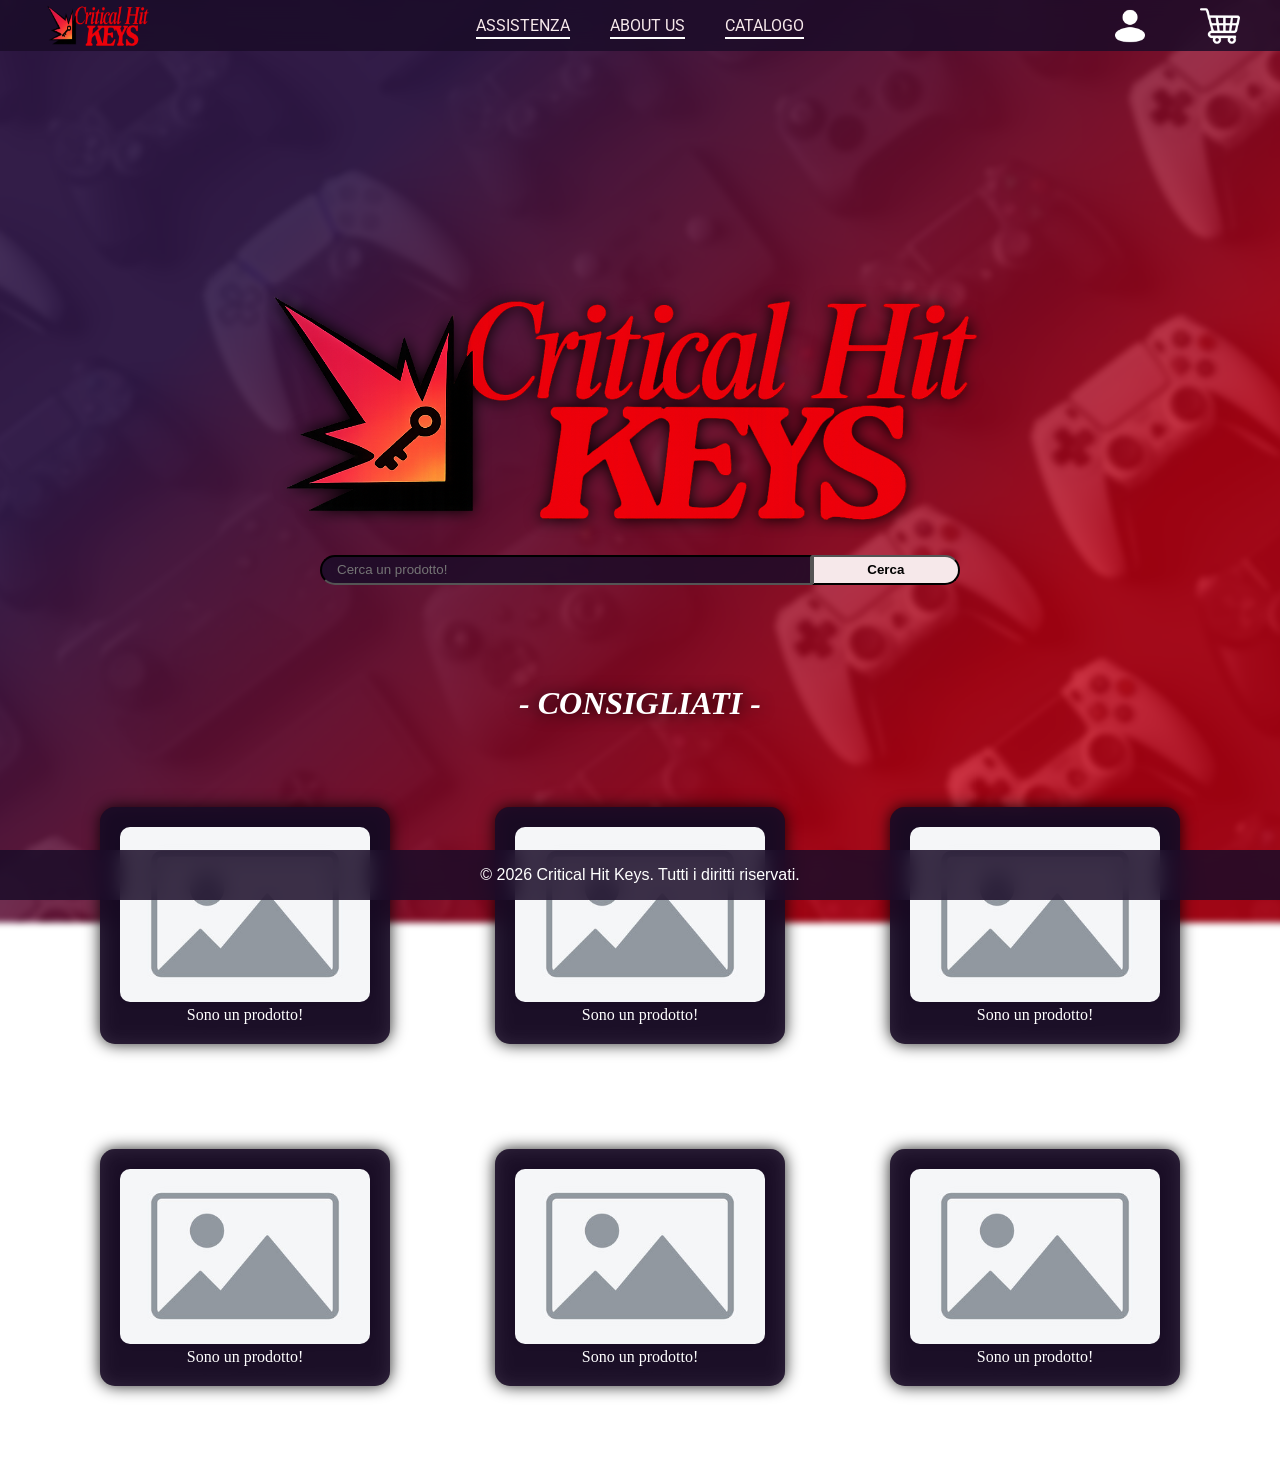
<file: CriticalHitKeys/src/main/webapp/index.html>
<!DOCTYPE html>
<html lang="en">
<head>
    <meta charset="UTF-8">
    <meta name="viewport" content="width=device-width, initial-scale=1.0">
    <title>HomePage</title>
    <link rel="stylesheet" href="./CSS/homepage.css">
    <style>
        @import url('https://fonts.googleapis.com/css2?family=Roboto:ital,wght@0,100..900;1,100..900&display=swap');
    </style>
</head>
<body>
<div class="background-sito"></div>
    <ul>
        <li class="menu-left"><a href="index.html"><img src="img/logoExtended5.png" width="120px" height="100px" alt="Logo piccolo di Critical Hit Keys"></a></li>

        <li class="menu-center">
            <a href="ticket-servlet">ASSISTENZA</a>
            <a href="aboutus.html">ABOUT US</a>
            <a href="mostraProd">CATALOGO</a>
        </li>

        <li class="menu-right">
            <a href="auth"><img src="img/iconaUtente.png" width="40px" height="40px" alt="Accesso per utenti/admin"></a>
            <a href="carrello-servlet"><img src="img/iconaCarrello.png" width="40px" height="40px" alt="Carrello in cui sono salvati i prodotti"></a>
        </li>
    </ul>


    <img id="logo-img" src="img/logoExtended5.png" alt="Logo esteso di Critical Hit Keys">
    <div class="container-bottoneCerca">

        <form>
            <input type="search" name="search" placeholder="Cerca un prodotto!">
            <input type="submit" value="Cerca">
        </form>
    </div>

    <h1 class="suggested">- CONSIGLIATI -</h1>
    <div class="container-prodotti">
        <div class="prodotto">
            <img src="img/placeholder.jpg">
            Sono un prodotto!

        </div>

        <div class="prodotto">
            <img src="img/placeholder.jpg">
            Sono un prodotto!

        </div>
        <div class="prodotto">
            <img src="img/placeholder.jpg">
            Sono un prodotto!

        </div>
        <div class="prodotto">
            <img src="img/placeholder.jpg">
            Sono un prodotto!

        </div>
        <div class="prodotto">
            <img src="img/placeholder.jpg">
            Sono un prodotto!

        </div>
        <div class="prodotto">
            <img src="img/placeholder.jpg">
            Sono un prodotto!

        </div>
    </div>
    <div class = "footer">
        <p>© 2026 Critical Hit Keys. Tutti i diritti riservati.</p>
    </div>
    <script src="catalogo.js"></script>
</body>
</html>
</file>
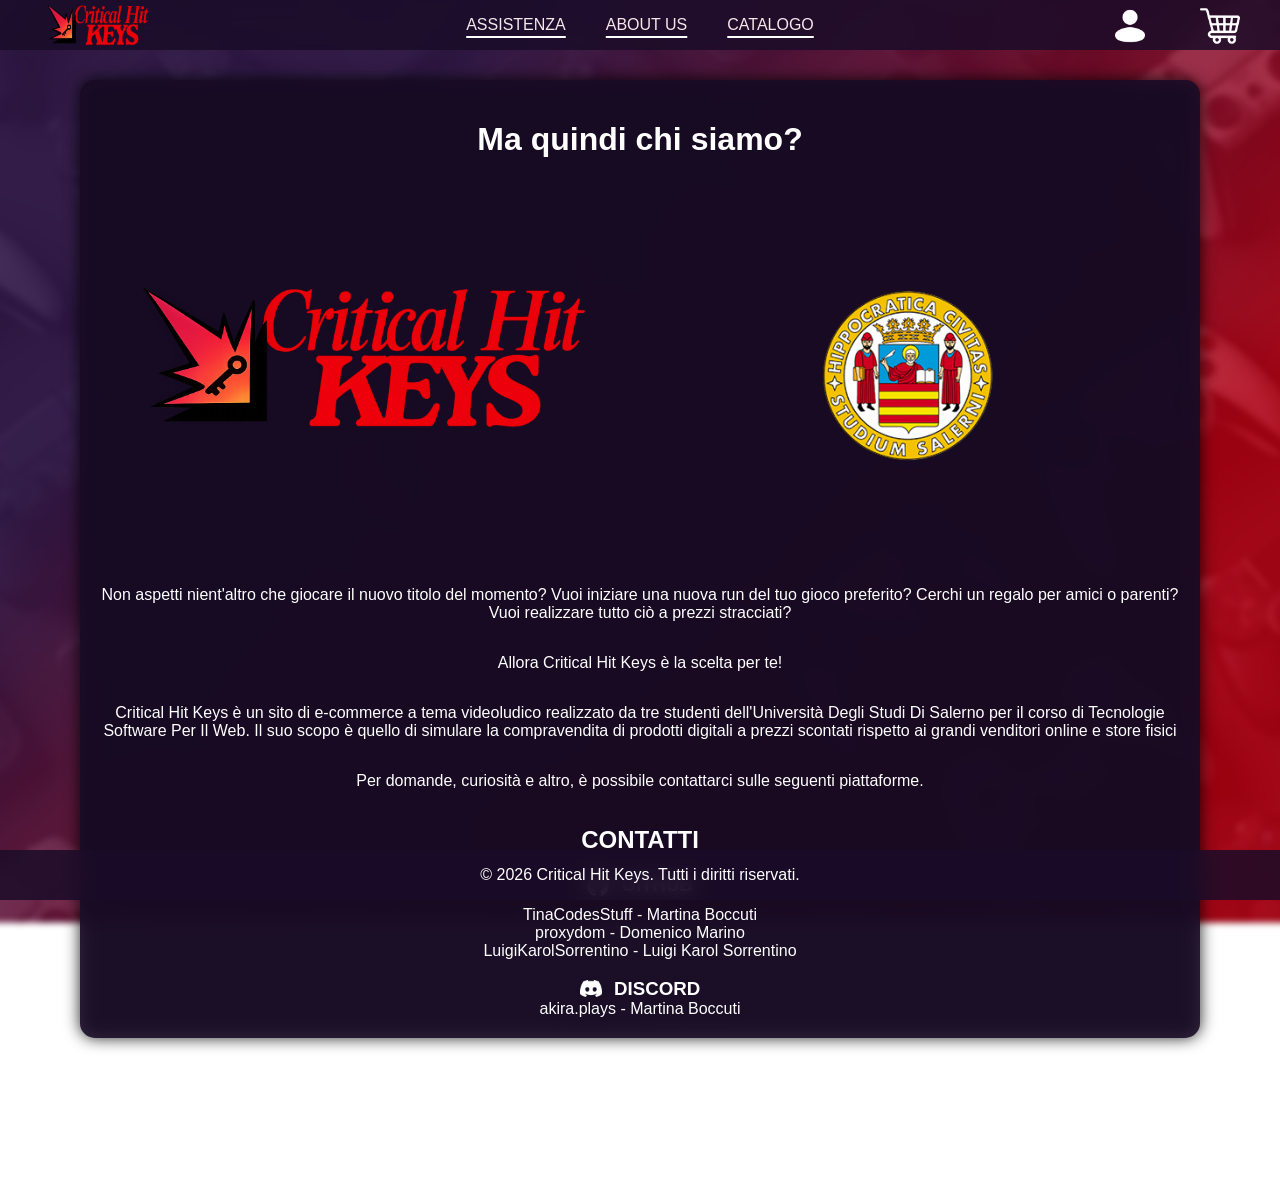
<file: CriticalHitKeys/src/main/webapp/aboutus.html>
<!DOCTYPE html>
<html lang="it">
<head>
    <meta charset="UTF-8">
    <meta name="viewport" content="width=device-width, initial-scale=1.0">
    <title>About Us</title>
    <link rel="stylesheet" href="CSS/aboutus.css">
</head>
<body>
<div class="background-sito"></div>
<ul>
    <li class="menu-left"><a href="init-servlet"><img src="img/logoExtended5.png" width="120px" height="100px" alt="Logo piccolo di Critical Hit Keys"></a></li>

    <button id="burger-btn" class="burger" aria-label="Apri il menu" aria-expanded="false"> <!-- Questo ci serve per la visualizzazione dei link della navbar quando riduciamo alla grafica a cellulare-->
        ☰
    </button>

    <div id="mobile-menu">
        <li class="menu-center">
            <a href="ticket-servlet">ASSISTENZA</a>
            <a href="aboutus.html">ABOUT US</a>
            <a href="mostraProd">CATALOGO</a>
        </li>

        <li class="menu-right">
            <a href="auth"><img src="img/iconaUtente.png" width="40px" height="40px" alt="Accesso per utenti/admin"></a>
            <a href="carrello-servlet"><img src="img/iconaCarrello.png" width="40px" height="40px" alt="Carrello in cui sono salvati i prodotti"></a>
        </li>
    </div>
</ul>
<div class="box-aboutus">
    <h1>Ma quindi chi siamo?</h1>

    <div class="immagini">
    <img src="img/logoExtended5.png" alt="Logo esteso di Critical Hit Keys">
        <img src="img/simboloUnisa.png" alt="Logo dell'Università degli Studi di Salerno">
    </div>
    <p>Non aspetti nient'altro che giocare il nuovo titolo del momento? Vuoi iniziare una nuova run del tuo gioco preferito? Cerchi un regalo per amici o parenti? Vuoi realizzare tutto ciò a prezzi stracciati?</p>
    <p>Allora Critical Hit Keys è la scelta per te!</p>
    <p>Critical Hit Keys è un sito di e-commerce a tema videoludico realizzato da tre studenti dell'Università Degli Studi Di Salerno per il corso di Tecnologie Software Per Il Web. Il suo scopo è quello di simulare la compravendita di prodotti digitali a prezzi scontati rispetto ai grandi venditori online e store fisici</p>
    <p>Per domande, curiosità e altro, è possibile contattarci sulle seguenti piattaforme.</p>
    <h2>CONTATTI</h2>

    <div class="github">
        <div class="github-header">
            <img src="img/simboloGithub.png" alt="Simbolo GitHub">
            <h3>GITHUB</h3>
        </div>
    <a href="https://github.com/TinaCodesStuff">TinaCodesStuff - Martina Boccuti</a> <br>
    <a href="https://github.com/proxydom">proxydom - Domenico Marino</a> <br>
    <a href="https://github.com/LuigiKarolSorrentino">LuigiKarolSorrentino - Luigi Karol Sorrentino</a>
    </div>

    <br>

    <div class="discord">
        <div class="discord-header">
            <img src="img/simboloDs.png" alt="Simbolo Ds">
            <h3> DISCORD </h3>
        </div>
        <a href="https://discord.com/340899396675960834"> akira.plays - Martina Boccuti </a>
    </div>

</div>
<div class = "footer">
    <p>© 2026 Critical Hit Keys. Tutti i diritti riservati.</p>
</div>
<script src="Burger-Vis.js"></script>
</body>
</html>
</file>
<file: CriticalHitKeys/src/main/webapp/CSS/homepage.css>
body {
    margin: 0;
    padding-bottom: 60px;
}

.background-sito{
    position: fixed;
    top: 0;
    left: 0;
    width: 100vw;
    height: 100vh;

    background-image: linear-gradient(
            135deg,
            rgba(48, 24, 71, 0.90) 25%,
            rgba(193, 2, 20, 0.80) 75%
    ), url(../img/controllersSfondo.jpg);

    background-size: cover;
    background-position: center center;
    background-repeat: no-repeat;


    filter: blur(3px);
    transform: scale(1.05);

    z-index: -1;
    pointer-events: none;
}

/* Impostazioni Navigation Bar */
ul {
    list-style-type: none;
    margin: 0;
    padding: 0;
    background-color: /*rgba(15, 15, 15, 0.85)*/  rgba(26, 12, 40, 0.85);
    backdrop-filter: blur(10px);
    display: flex;
    justify-content: center;
    align-items: center;
    z-index: 1000;
    position: fixed;
    top: 0;
    left: 0;
    width: 100%;
}

ul li>a {
    display: block;
    color: #F6E8EA;
    padding: 16px 20px;
    text-decoration: none;
}

li.menu-center a:last-child {
    border-right: none;
}

h1{
    display: flex;
    justify-content: center;
    margin-top: 100px;
}

.burger {   /*all'inizio il borgar non è possibile visualizzarlo, perché viene visto solo nel caso in cui lo vediamo tramite telefono*/
    display: none;
    background: none;
    border: none;
    color: white;
    font-size: 30px;
    cursor: pointer;
}


#logo-img {
    display: block;
    max-width: 65%;
    height: auto;
    margin: 160px auto 20px;    /* top: 160px e right/left: auto e poi bottom: 20px */
    position: relative;
    z-index: 10;
    filter: drop-shadow(0px 0px 8px black);
}

/* Barra di ricerca */
.container-bottoneCerca form{
    display: flex;
    align-items: center;
    flex-direction: row;
    width: 50%;

    margin: 0 auto;
    margin-top: -180px;
    padding: 0;
    position: relative;
    z-index: 20;
}

input[type=button]{
    flex: 1;
    background-color: #7c3aed;
    color: white;
    height: 30px;
    border-radius: 15px;
    padding: 0 15px;
    cursor: pointer;
    font-weight: bold;
    margin-right: 10px;
}

input[type=search]{
    flex: 4;
    background-color: rgba(26, 12, 40, 0.85);
    backdrop-filter: blur(20px);
    margin: 0;
    border-width: 2px;
    border-color: black;
    height: 30px;
    color: white;

    border-radius: 15px 0 0 15px;
    padding: 0 15px;
}

input[type=submit]{
    flex: 1;
    background-color: #F6E8EA;
    height: 30px;
    border-radius: 0 15px 15px 0;
    padding: 0 15px;
    cursor: pointer;
    font-weight: bold;
    margin: 0;
}

/* DISPOSIZIONE DEGLI ELEMENTI NELLA NAVIGATION BAR */
/* Link per assistenza, about us, catalogo, ecc... */
.menu-center {
    display: flex;
    font-family: "Roboto", sans-serif;
    text-decoration: underline;

    text-underline-offset: 6px;

    text-decoration-thickness: 2px;
    text-decoration-color: white;

}

/* Carrello, spazio utente */
.menu-right {
    position: absolute;
    top: -10px;
    right: 20px;
    display: flex;
    gap: 10px;
}

.menu-right img {
    display: block;
}

/* Logo piccolo, link per ritorno alla homepage */
.menu-left {
    position: absolute;
    left: 20px;
    display: flex;
    margin-top: 10px;

}
.menu-left img {
    display: block;
}

.footer {
    position: fixed;
    bottom: 0;
    left: 0;
    width: 100%;
    font-family: "Raleway", sans-serif;
    text-align: center;
    background-color: /*rgba(15, 15, 15, 0.85)*/ rgba(26, 12, 40, 0.85);
    backdrop-filter: blur(10px);
    color: white;
    z-index: 1000;

}

.container-prodotti{
    margin-top: 50px;
    display: flex;
    flex-direction: row;
    flex-wrap: wrap;
    justify-content: center;
    gap: 35px;
}

.prodotto{
    flex: 1 1 300px; /* per allargare, restringere partendo dalla base 300px*/
    min-width: 250px;
    max-width: 250px;

    background-color: rgba(26, 12, 40, 0.85);
    backdrop-filter: blur(10px);
    filter: drop-shadow(0px 0px 8px black);
    text-align: center;
    margin: 35px;
    padding: 20px;
    border-radius: 15px;
    color: white;
}

.prodotto img {
    width: 100%;
    height: 175px;
    object-fit: cover;
    border-radius: 10px;
}

html.products-animate .prodotto {
    opacity: 0;
    transform: translateY(24px);
    transition: opacity 0.45s ease, transform 0.45s ease;
}

html.products-animate .prodotto.product-visible {
    opacity: 1;
    transform: translateY(0);
}

.nome-prezzi-Box{
    display: flex;
    justify-content: space-between;
    align-items: center;
}
.prezzi-Box {
    display: flex;
    justify-content: flex-end;
    align-items: center;
    gap: 10px;
}
.sconto-Box{
    background: #7c3aed;
    color: white;
    font-weight: 700;
    padding: 6px 12px;
}


.suggested {
    font-family: "Times New Roman", Times, Baskerville, Georgia, serif;
    font-style: italic;
    font-weight: bold;
    color: white;
    filter: drop-shadow(0px 0px 8px black);

}

@media (prefers-reduced-motion: reduce) {
    html.products-animate .prodotto {
        opacity: 1;
        transform: none;
        transition: none;
    }
}

/* Parte responsive */
/* Questo si attiva tipo quando la view port è 1024, o quando è meno*/
@media (max-width: 1024px) {
    #logo-img {
        max-width: 50%;
        margin: 130px auto 20px;    /* top: 130px e right/left: auto e poi bottom: 20px */
    }

    .container-bottoneCerca form {  /*aumento la larghezza da 65% a 70% per maggiore visualizzazione e diminuito il margin top da 180 a 120 px*/
        width: 70%;
        margin-top: -110px;
    }

    .menu-center {  /*il font-size è cambiato a 14 px per migliore visualizzazione*/
        font-size: 14px;
    }

    .menu-right {   /*right passato da 20 a 10 px e gap da 10 a 6 px. Con right è diminuito il lato destro dell'elemento rispetto al lato destro del contenitore
    (cioè si ancora a destra del contenitore) e i gap tra gli elementi è diminuita.*/
        right: 10px;
        gap: 6px;
    }

    .menu-left {    /*left passato da 20 px a 10 px, quindi in questo caso è diminuito il lato sinistro dell'elemento rispetto al lato sinistro del contenitore
    (si ancora a sinistra)*/
        left: 10px;
    }
}

/* Questo si attiva tipo quando la view port è 768, o quando è meno*/
@media (max-width: 768px) {
    ul {    /*Qui modifichiamo la disposizione della navbar, con flex-direction: column disponiamo i vari <li> in colonna, con align-items settato a strech li allunga e abbiamo aggiunto il padding dal top e rimasto a 0 per gli altri*/
        flex-direction: column;
        align-items: stretch;
        padding: 10px 0;
    }

    .menu-left,
    .menu-right {   /* tornano nel flusso normale della pagina con position: static e gli elementi interni sono centrati e il margin è impostato a 5px per il top e il bottom e 0 dalle altre parti.*/
        position: static;
        justify-content: center;
        margin: 5px 0;
    }

    .burger {   /*mostro il burger sulla navbar, e lo posiziono a destra rispetto al conteiner sul lato destro,posiziono a 10 px da bordo superiore e lo metto sopra gli altri elementi con proprietà alta*/
        display: block;
        position: absolute;
        right: 20px;
        top: 10px;
        z-index: 1100;
    }

    #mobile-menu {
        display: none;
    }

    .menu-center {  /*i conenuti interni a menu-center sono stati centrati, è stato attivato il flex-wrap con wrap in modo che va in basso quando copre tutta la pagina
    il gap è stato aggiunto tra gli elementi, inoltre font-size è stato aumentato a 13 px e il testo allineato al centro. Inoltre il flex direction permette di visualizzare i link in colonna.*/
        flex-wrap: wrap;
        flex-direction: column;
        align-items: center;
        gap: 8px;
        font-size: 12px;
    }

    ul li > a { /*il padding sarà pari a 10 per top e bottom e 12 px per left e right*/
        padding: 10px 12px;
    }

    #logo-img { /*il logo è settato con max-width pari all'80% ed è stato settato il margine di top pari a 300px e poi bottom pari a 20 px e sinistra e destra messo in auto a seconda del ridimensionamento */
        max-width: 80%;
        margin: 200px auto 20px;
    }

    .container-bottoneCerca form {  /* impostiamo la larghezza del form a 90%, aggiunto un padding pari a 20 px*/
        width: 90%;
        padding: 30px;
    }


    .container-prodotti {   /*il container dei prodtti è stato aggiunto un gap a 20px e il margin top è aumentato a 30px, per una corretto visualizzazione dei prodotti*/
        gap: 20px;
        margin-top: 30px;
    }

    .prodotto { /* la lunghezza massima dell'elemento è pari a 90%, rimossa la larghezza minima precedentemente impostata e aggiunto un margine sopa/sotto e impostato a 0 sinitra/destra*/
        max-width: 90%;
        min-width: unset;
        margin: 10px 0;
    }

    .background-sito {  /*viene applicata un altro poco di sfumatura alla sfondo e inoltre viene ingrandito di poco lo sfondo*/
        filter: blur(1.5px);
        transform: scale(1.02);
    }
}
</file>
<file: CriticalHitKeys/src/main/webapp/CSS/aboutus.css>
body {
    margin: 0;
    padding-bottom: 60px;
}

.background-sito{
    position: fixed;
    top: 0;
    left: 0;
    width: 100vw;
    height: 100vh;

    background-image: linear-gradient(
            135deg,
            rgba(48, 24, 71, 0.90) 25%,
            rgba(193, 2, 20, 0.80) 75%
    ), url(../img/controllersSfondo.jpg);

    background-size: cover;
    background-position: center center;
    background-repeat: no-repeat;


    filter: blur(3px);
    transform: scale(1.05);

    z-index: -1;
    pointer-events: none;

}

ul {
    list-style-type: none;
    margin: 0;
    padding: 0;
    background-color: /*rgba(15, 15, 15, 0.85)*/  rgba(26, 12, 40, 0.85);
    backdrop-filter: blur(10px);
    display: flex;
    justify-content: center;
    align-items: center;
    z-index: 1000;
    position: fixed;
    top: 0;
    left: 0;
    width: 100%;
}

ul li>a {
    display: block;
    color: #F6E8EA;
    padding: 16px 20px;
    text-decoration: none;
}

li.menu-center a:last-child {
    border-right: none;
}

.menu-center {
    display: flex;
    font-family: "Roboto", sans-serif;
    text-decoration: underline;

    text-underline-offset: 6px;

    text-decoration-thickness: 2px;
    text-decoration-color: white;

}

.menu-right {
    position: absolute;
    right: 20px;
    display: flex;
    gap: 10px;
    top: -10px;
}

.menu-right img {
    display: block;
}

.menu-left {
    position: absolute;
    left: 20px;
    display: flex;
    margin-top: 10px;
}
.menu-left img {
    display: block;
}

.burger {   /*all'inizio il burgar non è possibile visualizzarlo, perché viene visto solo nel caso in cui lo vediamo tramite telefono*/
    display: none;
    background: none;
    border: none;
    color: white;
    font-size: 30px;
    cursor: pointer;
}

.footer {
    position: fixed;
    bottom: 0;
    left: 0;
    width: 100%;
    font-family: "Raleway", sans-serif;
    text-align: center;
    background-color: /*rgba(15, 15, 15, 0.85)*/ rgba(26, 12, 40, 0.85);
    backdrop-filter: blur(10px);
    color: white;
}

.box-aboutus{
    display: flex;
    flex-direction: column;
    justify-content: center;

    text-align: center;
    margin:80px;
    padding: 20px;
    border-radius: 15px;
    color: white;

    filter: drop-shadow(0px 0px 8px black);

    font-family: "Roboto", sans-serif;

    background-color: rgba(26, 12, 40, 0.85);
    backdrop-filter: blur(10px);
}

.box-aboutus img{
    margin: 0 auto;
    width: 500px;
    height: 300px;
}

h2 {
    text-align: center;
    color: white;
    font-family: "Roboto", sans-serif;
}

.github-header {
    text-align: center !important;
    margin-bottom: 10px !important;
    width: 100% !important;
}


.github-header img {
    display: inline-block !important;
    vertical-align: middle !important;
    width: 22px !important;
    height: auto !important;
    margin-right: 8px !important;
}


.github-header h3 {
    display: inline-block !important;
    vertical-align: middle !important;
    margin: 0 !important;
    padding: 0 !important;
}

.github a {
    color: white;
    text-decoration: none;
}

.discord-header img {
    display: inline-block !important;
    vertical-align: middle !important;
    width: 22px !important;
    height: auto !important;
    margin-right: 8px !important;
}


.discord-header h3 {
    display: inline-block !important;
    vertical-align: middle !important;
    margin: 0 !important;
    padding: 0 !important;
}

.discord a {
    margin-top: 5px;
    color: white;
    text-decoration: none;
}

.immagini {
    display: flex !important;
    justify-content: center;
    align-items: center;
    gap: 10px;
    margin: 20px auto;
    width: 100%;
}


.immagini img {
    width: auto !important;
    height: 350px !important;
    margin: 0 !important;
    object-fit: contain;
}

/* Parte responsive */
/* Questo si attiva tipo quando la view port è 1150, o quando è meno*/
/* Questo valore di view port è diverso rispetto agli altri, per far visualizzare correttamente le immagini dell'about us.*/
@media (max-width: 1150px) {
    .menu-center {  /*il font-size è cambiato a 14 px per migliore visualizzazione*/
        font-size: 14px;
    }

    .menu-right {   /*right passato da 20 a 10 px e gap da 10 a 6 px. Con right è diminuito il lato destro dell'elemento rispetto al lato destro del contenitore
    (cioè si ancora a destra del contenitore) e i gap tra gli elementi è diminuito.*/
        right: 10px;
        gap: 6px;
    }

    .menu-left {    /*left passato da 20 px a 10 px, quindi in questo caso è diminuito il lato sinistro dell'elemento rispetto al lato sinistro del contenitore
    (si ancora a sinistra)*/
        left: 10px;
    }

    .immagini { /* flex-wrap:wrap permette agli elementi figli di andare a capo sulla colonna, in questo modo le immagini verranno visualizzate correttamente */
        flex-wrap: wrap;
    }
}

/* Questo si attiva tipo quando la view port è 768, o quando è meno*/
@media (max-width: 768px) {
    ul {    /*Qui modifichiamo la disposizione della navbar, con flex-direction: column disponiamo i vari <li> in colonna, con align-items settato a strech li allunga e abbiamo aggiunto il padding dal top e rimasto a 0 per gli altri*/
        flex-direction: column;
        align-items: stretch;
        padding: 10px 0;
    }

    .menu-left,
    .menu-right {   /* tornano nel flusso normale della pagina con position: static e gli elementi interni sono centrati e il margin è impostato a 5px per il top e il bottom e 0 dalle altre parti.*/
        position: static;
        justify-content: center;
        margin: 5px 0;
    }

    .burger {   /*mostro il burger sulla navbar, e lo posiziono a destra rispetto al conteiner sul lato destro,posiziono a 10 px da bordo superiore e lo metto sopra gli altri elementi con proprietà alta*/
        display: block;
        position: absolute;
        right: 20px;
        top: 10px;
        z-index: 1100;
    }

    #mobile-menu {  /*questo id permette di non visualizzare i link della navbar, infatti questi ultimi saranno visualizabili SOLO se premo il burger*/
        display: none;
    }

    .menu-center {  /*i conenuti interni a menu-center sono stati centrati, è stato attivato il flex-wrap con wrap in modo che va in basso quando copre tutta la pagina
    il gap è stato aggiunto tra gli elementi, inoltre font-size è stato aumentato a 13 px e il testo allineato al centro. Inoltre il flex direction permette di visualizzare i link in colonna.*/
        flex-wrap: wrap;
        flex-direction: column;
        align-items: center;
        gap: 8px;
        font-size: 12px;
    }

    ul li > a { /*il padding sarà pari a 10 per top e bottom e 12 px per left e right*/
        padding: 10px 12px;
    }

    .background-sito {  /*viene applicata un altro poco di sfumatura alla sfondo e inoltre viene ingrandito di poco lo sfondo*/
        filter: blur(1.5px);
        transform: scale(1.02);
    }

    .immagini { /* flex-wrap:wrap permette agli elementi figli di andare a capo sulla colonna, in questo modo le immagini verranno visualizzate correttamente */
        flex-wrap: wrap;
    }

    .immagini img { /*aggiunto un width percentuale pari a 90% così che si ridimensioni a seconda della dimensione della finestra, inoltre è stato impostata l'altezza ad auto per regolarsi a seconda della larghezza dell'immagine*/
        width: 90% !important;
        height: auto !important;
    }

    .box-aboutus{   /*incrementato il margin-top pari a 170px per far avvenire la corretta visualizzazione del titolo del box, altrimenti rimaneva coperto dalla navbar*/
        margin-top: 170px;
    }

}
</file>
